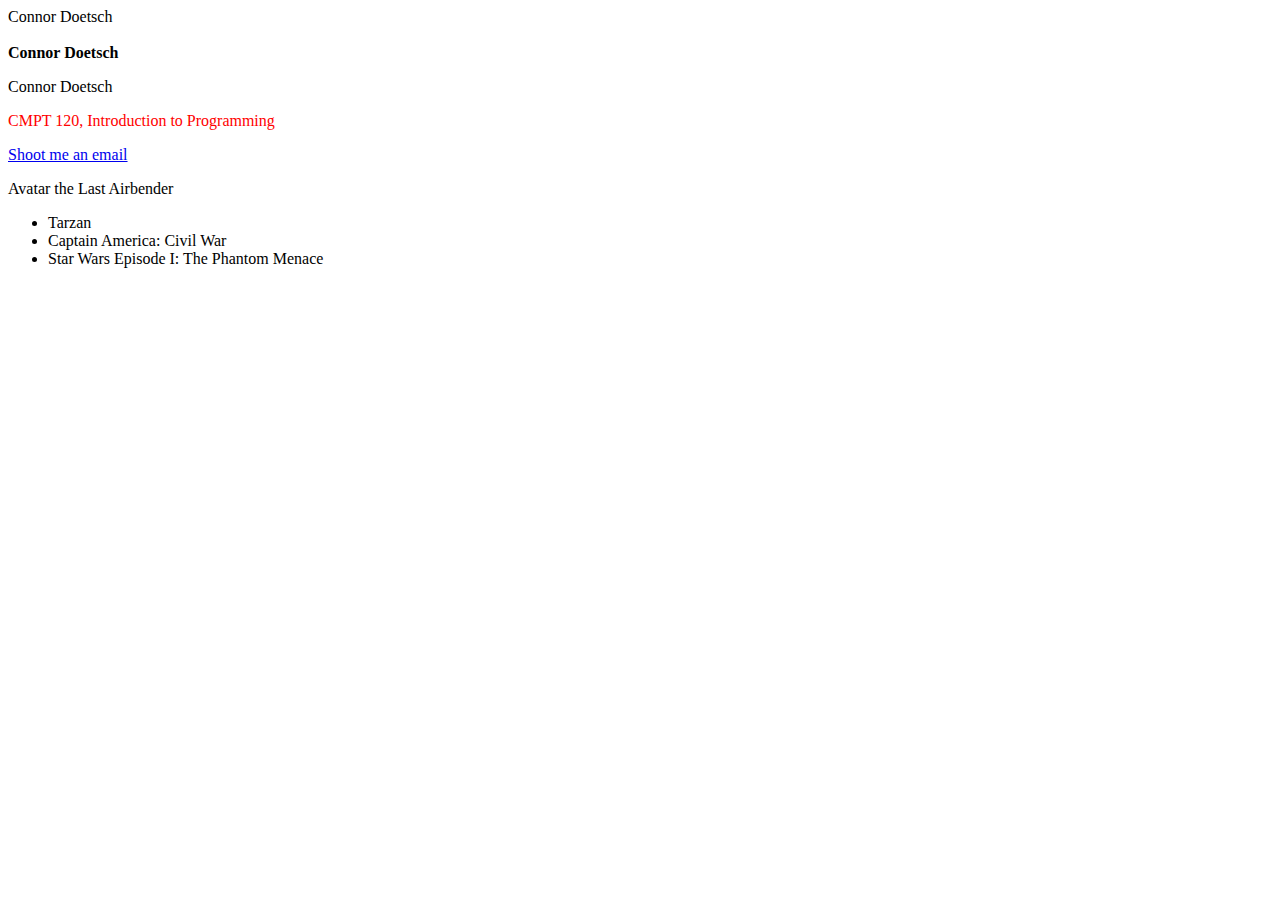
<file: index.html>
<!DOCTYPE html>
<!-- 
Connor Doetsch
9/14/2017
Project 1 - Your first web page
-->
<html>
<Head>
<meta http-equiv="content-type" content="text/html; charset=UTF-8">
	<title>
		Project 1 - Your first web page
	</title>
</Head>
<Body>
	
	Connor Doetsch
	<br/> <br/>
	<b>
		Connor Doetsch
	</b>
	<p style="font-family:Comic Sans MS">
		Connor Doetsch 
	</p>
	<p style="color:red">
		CMPT 120, Introduction to Programming 
	</p>
	<a href="mailto:connor.doetsch1@marist.edu">
		Shoot me an email
	</a>
	<p>
		Avatar the Last Airbender
	</p>
	<ul>
		<li>
			Tarzan
		</li>
		<li>
			Captain America: Civil War
		</li>
		<li>
			Star Wars Episode I: The Phantom Menace
		</li>
	</ul>

</Body>
</html>
</file>
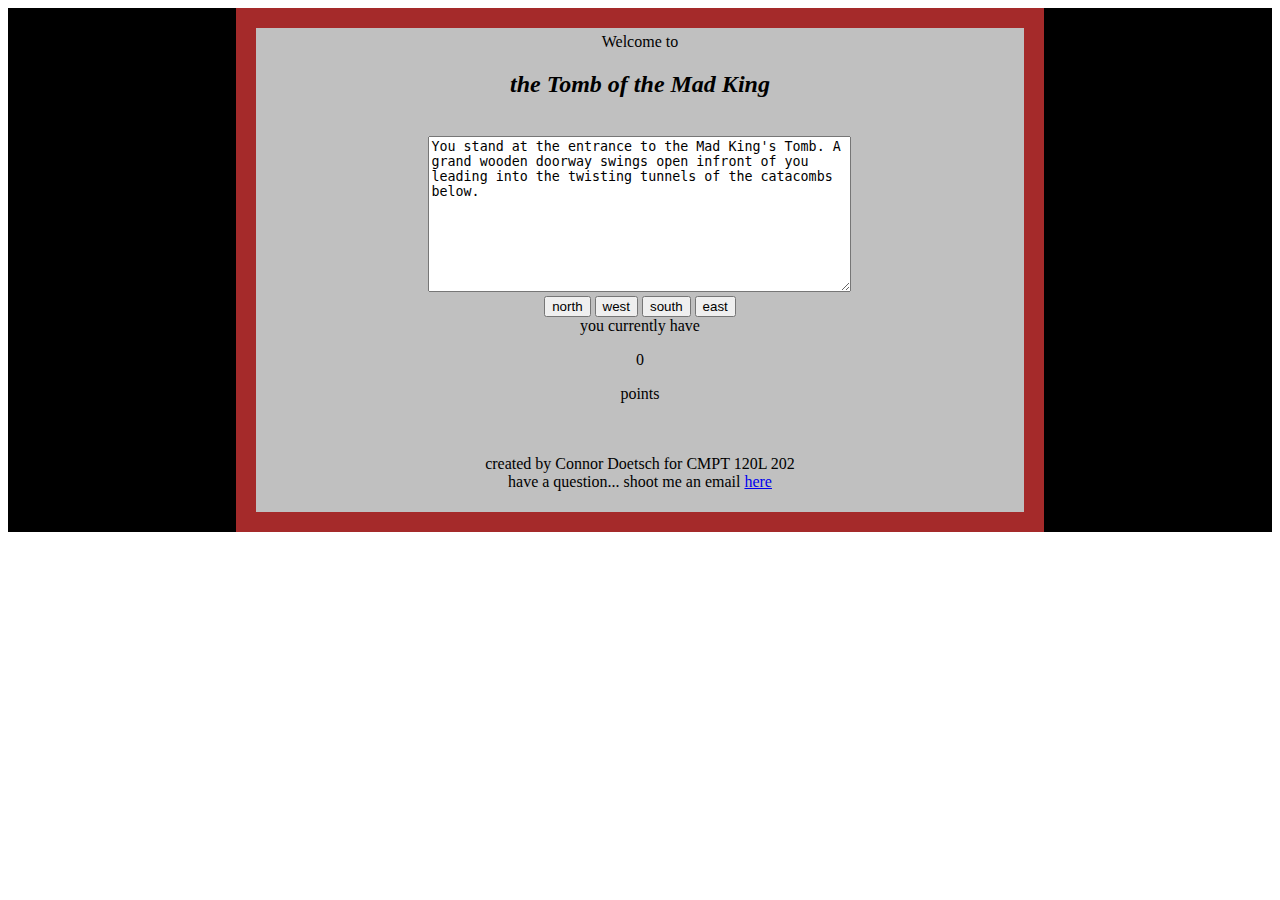
<file: Game_v0.2.html>
<!DOCTYPE html>
<html>
	<Head>
	<meta http-equiv="content-type" content="text/html; charset=UTF-8">
		<title>The Tomb of the Mad King (Game v0.2)</title>
		<style>
			div.game {
				margin:auto;
				width:60%;
				border:20px solid brown;
				padding:5px;
				text-align:center;
				background-color:silver;
				}
			div.background{
				background-color:black;
			}
		</style>
	</Head>
	<Body>
		<div class="background">
			<div class="game">
				Welcome to <br/><h2><em>the Tomb of the Mad King</em></h2><br/>
				<textarea readonly id="story" rows="10" cols="50">You stand at the entrance to the Mad King's Tomb. A grand wooden doorway swings open infront of you leading into the twisting tunnels of the catacombs below.</textarea><br/>
				<input type="button" value="north" onclick="north()">
				<input type="button" value="west" onclick="west()">
				<input type="button" value="south" onclick="south()">
				<input type="button" value="east" onclick="east()">
				<script>
					var firstW = true;
					var firstS = true;
					var firstE = true;
					var messagePoints = " You mark this down in your journal hoping to return later.";
					var messageCollapse = " you also begin to hear the walls crumbling around you as it seems you have overstayed your welcome, best to return to the entrance with your journal of findings and your life.";
					var finish = false
					function north() {
						if (finish == false){
							var messageBase = "You stand at the Northern entrance to the Mad King's Tomb. A grand wooden doorway swings open infront of you leading into the twisting tunnels of the catacombs below.";
							document.getElementById("story").innerHTML = messageBase;
							var messagePointsN = " you narrowly escape the tunnels before they collapse behind you. Congragulations on escaping the Mad King's Tomb!";
							if ( document.getElementById("points").innerHTML == 15){
								document.getElementById("story").innerHTML = document.getElementById("story").innerHTML + messagePointsN;
								document.getElementById("points").innerHTML = 5 + parseInt(document.getElementById("points").innerHTML);
								finish = true
							}
						}
					}
					function west() {
						if (finish == false){
							var messageBase = "To the west a small room opens up at the end of this passageway. The cobble walls and ceiling struggle to hold back the dirt pressuring from the otherside. In the room there are four stone statues two seem to be of an elderly couple, one is a middle aged man, and the last is a small child that at first glance looks to be no older than ten.";
							document.getElementById("story").innerHTML = messageBase;
							if (firstW == true){
								document.getElementById("story").innerHTML = document.getElementById("story").innerHTML + messagePoints;
								document.getElementById("points").innerHTML = 5 + parseInt(document.getElementById("points").innerHTML);
								firstW = false;
							}
							if ( document.getElementById("points").innerHTML == 15){
								document.getElementById("story").innerHTML = document.getElementById("story").innerHTML + messageCollapse;
							}
						}
					}
					function south() {
						if (finish == false){
							var messageBase = "You walk into a large room to the south. Across the cobbled floor is an ornate golden chest, inside the chest are many important artifacts.";
							document.getElementById("story").innerHTML = messageBase;
							if (firstS == true){
								document.getElementById("story").innerHTML = document.getElementById("story").innerHTML + messagePoints;
								document.getElementById("points").innerHTML = 5 + parseInt(document.getElementById("points").innerHTML);
								firstS = false;
							}
							if ( document.getElementById("points").innerHTML == 15){
								document.getElementById("story").innerHTML = document.getElementById("story").innerHTML + messageCollapse;
							}
						}
					}
					function east() {
						if (finish == false){
							var messageBase = "Heading east you come to a small tunnel of dirt, the ground held at bay by small wooden beams. You see a coffin sealed shut by monstrous iron nails at the end of the trail.";
							document.getElementById("story").innerHTML = messageBase;
							if (firstE == true){
								document.getElementById("story").innerHTML = document.getElementById("story").innerHTML + messagePoints;
								document.getElementById("points").innerHTML = 5 + parseInt(document.getElementById("points").innerHTML);
								firstE = false;
							}
							if ( document.getElementById("points").innerHTML == 15){
								document.getElementById("story").innerHTML = document.getElementById("story").innerHTML + messageCollapse;
							}
						}
					}
				</script>
				<br/>you currently have <p id="points">0</p> points
				<!--
				wait a sec. Really good analogy for if statements is a highway, if you don't need 
				gas you don't get off the highway.
				Locations
				N:Entrance to the tomb
					You stand at the entrance to the Mad King's Tomb. A grand wooden doorway swings open infront of you leading into the twisting tunnels of the catacombs below.
				W:Statue room
					A small room opens up at then end of this passageway. The cobble walls and ceiling struggle to hold back the dirt pressuring from the otherside. In the room there are four stone statues two seem to be of an elderly couple, one is a middle aged man, and the last is a small child that at first glance looks to be no older than ten.You jot this down in your journal hoping to return here later.
				S:Treasure room	
					You walk into a large room. Across the cobbled floor is an ornate golden chest, inside the chest are many important artifacts. You mark this down in a journal hoping to return later.
				E:The king's coffin
					In this small tunnel of dirt, held up by wooden beams you see a coffin sealed shut by monstrous iron nails.You mark this down in your journal hoping to return later.
				-->
				<br/><br/><br/>
				<p>created by Connor Doetsch for CMPT 120L 202<br>
				have a question... shoot me an email <a href="mailto:connor.doetsch1@marist.edu">here</a>
			</div>
		</div>
	</Body>
</html>
</file>
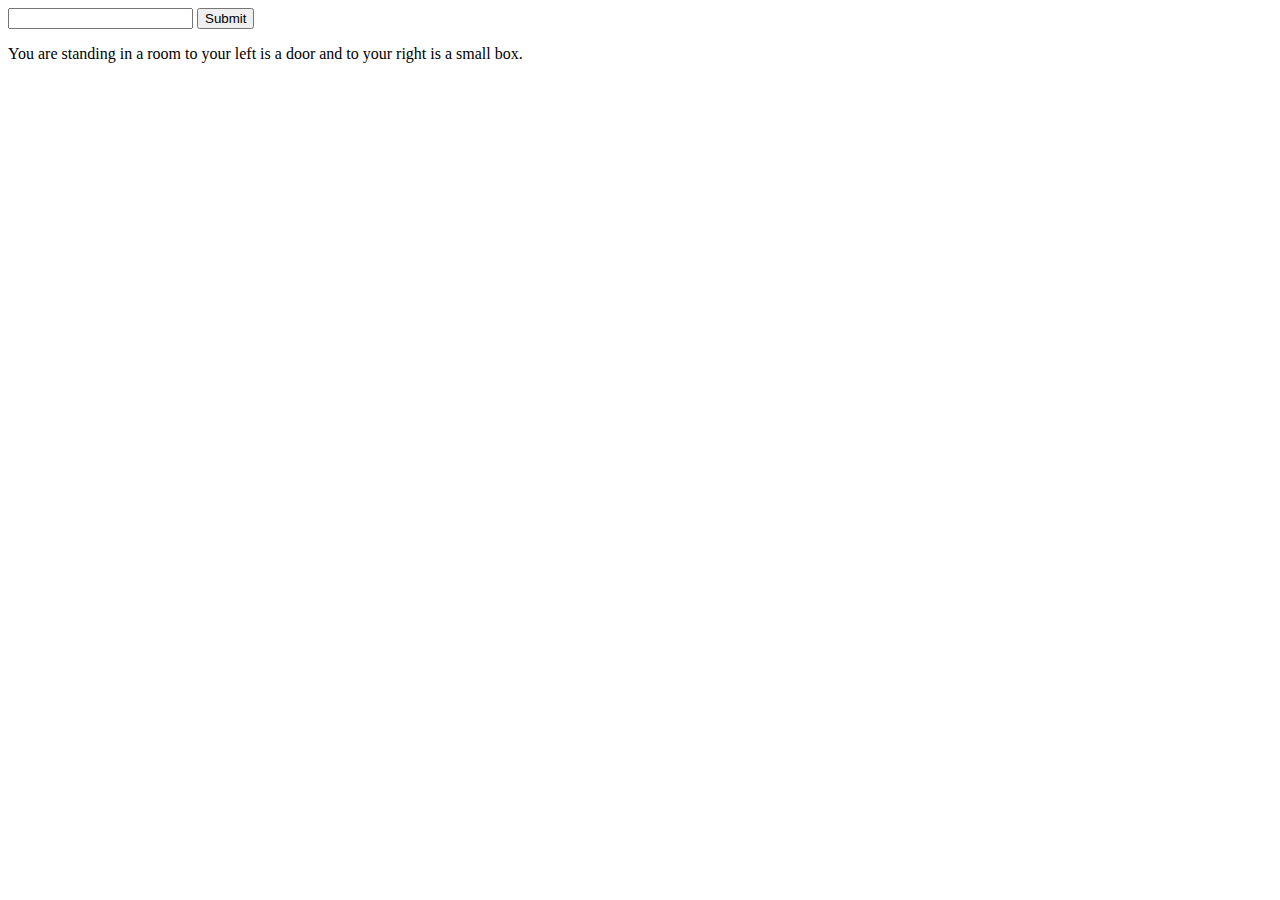
<file: input.html>
<!DOCTYPE html>
<html>
<head>
	
</head>
<body>
	<input id="text" value="">
	</input>
	<input type="button" value="Submit" onclick="writeOn()">
	</input>
	<p id="demo">You are standing in a room to your left is a door and to your right is a small box.</p>
	<script>
		var boxOpen = false;
		var hasKey = false;
		function writeOn(){ 
			var textIn = document.getElementById("text").value;
			if (textIn == "look"){
			document.getElementById("demo").innerHTML = "You are standing in a room to your left is a door and to your right is a small box.";
			}else if ((textIn == "look at box") && (boxOpen == false)){
			document.getElementById("demo").innerHTML = "You see a small box with a hinge that allows it to open.";
			}else if ((textIn == "look at box") && (boxOpen == true)){
			document.getElementById("demo").innerHTML = "You see a small box with a hinge that allows it to open inside is a small key.";
			}else if (textIn == "open box"){
			document.getElementById("demo").innerHTML = "The box opens to reveal a small key.";
			boxOpen = true;
			}else if ((textIn == "look at key") && ((boxOpen == true) || (hasKey == true))){
			document.getElementById("demo").innerHTML = "The key is small yet ornate with letters you do not understand etched into it, the key seems to be made of solid gold.";
			}else if ((textIn == "get key") && (boxOpen == true)){
			document.getElementById("demo").innerHTML = "You take the key out of the box.";
			hasKey = true;
			}else if (textIn == "look at door"){
			document.getElementById("demo").innerHTML = "The door is locked with a large gold padlock.";
			}else if ((textIn == "open door") && (hasKey == true)){
			document.getElementById("demo").innerHTML = "You use the key to open the door and step outside.";
			}else if ((textIn == "open door") && (hasKey == false)){
			document.getElementById("demo").innerHTML = "The door is locked no matter how much you push or pull it will not open.";
			}
		}
	</script>
</body>
</html>
</file>
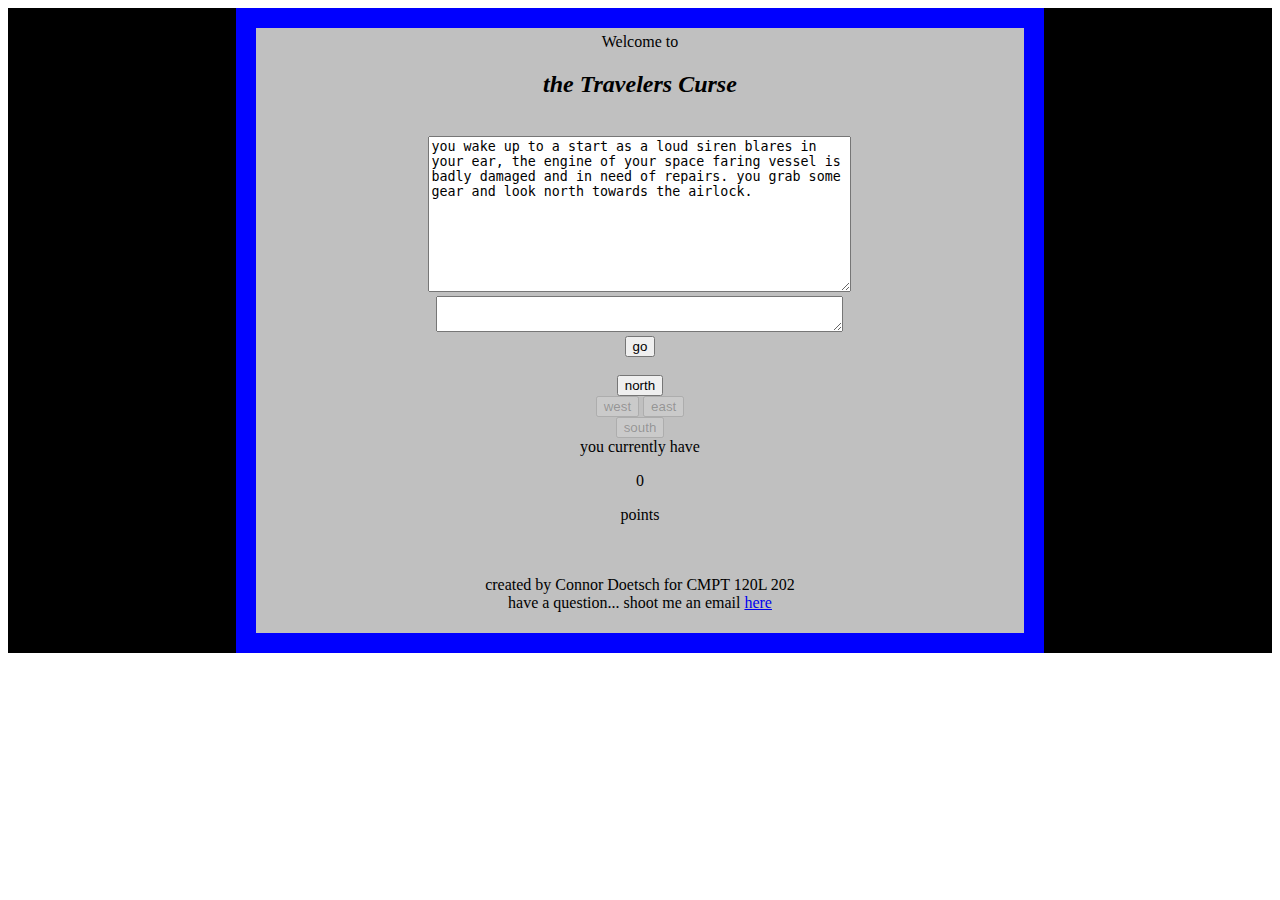
<file: Game_v0.4/Game_v0.4.html>
<!DOCTYPE html>
<html>
<!--
Connor Doetsch
10/19/17
Game_v0.4
-->
	<Head>
	<meta http-equiv="content-type" content="text/html; charset=UTF-8">
		<title>The Travelers Curse (Game v0.4)</title>
		<style>
			div.game {
				margin:auto;
				width:60%;
				border:20px solid blue;
				padding:5px;
				text-align:center;
				background-color:silver;
				}
			div.background{
				background-color:black;
			}
		</style>
	</Head>
	<Body>
		<div class="background">
			<div class="game">
				Welcome to <br/><h2><em>the Travelers Curse</em></h2><br/>
				<textarea readonly id="story" rows="10" cols="50">you wake up to a start as a loud siren blares in your ear, the engine of your space faring vessel is badly damaged and in need of repairs. you grab some gear and look north towards the airlock.</textarea><br/>
				<textarea id="input" rows="2" cols="48"></textarea><br/>
				<input type="button" value="go" onclick="go()"><br/><br/>
				<input id="n" type="button" value="north" onclick="Move(1)"><br/>
				<input disabled="true" id="w" type="button" value="west" onclick="Move(2)">
				<input disabled="true" id="e" type="button" value="east" onclick="Move(4)"><br/>
				<input disabled="true" id="s" type="button" value="south" onclick="Move(3)">
				<script>
					var room = "one";
					var first2 = true;
					var first3 = true;
					var first4 = true;
					var first5 = true;
					var first6 = true;
					var Loc1Text = "You stand in front of your doomed engine, it's in dire need of repairs. Best to head out the airlock to the north and look for someone to help";
					var Loc2Text = "The air lock to your ship stands to the south you feelas thoug you could travel down the hill to the west, but to the north is a large cobbled road that leads to a bridge.";
					var Loc3Text = "A small stream sits in front of you down the stream you see the bridge. to your north seems to be some structure, and to your east is your ship.";
					var Loc4Text = "You stand on a small wooden bridge that goes over a small stream. to the south is your ship and to the North the road continues.";
					var Loc5Text = "You come face to face with a large stone castle, perhaps someone could be inside. to your west a bramble becomes very thick (no luck going that way) but to the east you could wrap around the side of the structure, to your south you also spot a small river.";
					var Loc6Text = "You come the end of a road and are in front of a large gate to a castle, you bang and yell but no one answers. you can travel around to the west or head south beack towards your ship.";
					var messagePoints = " You record this in you log book, hoping that maybe one day someone will come looking for you";
					function go(){
						if(document.getElementById("input").innerHTML.toUppercase == "N"){
							Move(1);
						}else if(document.getElementById("input").innerHTML.toUppercase == "W"){
							Move(2);
						}else if(document.getElementById("input").innerHTML.toUppercase == "S"){
							Move(3);
						}else if(document.getElementById("input").innerHTML.toUppercase == "E"){
							Move(4);
						}else{
							document.getElementById("input").innerHTML = "Please write only a cardinal direction"
						}
					}
					function Move(go){
						if (room == "one"){
							switch (go){
								case 1:
									document.getElementById("story").innerHTML = "You head out to the exterior of the ship.";
									console.log("start 1");
									room = "two"
									updatedisplay(Loc2Text);;
									break;
								case 2:
									document.getElementById("story").innerHTML = "There is no exit this way.";
									console.log("start 2");
									break;
								case 3:
									document.getElementById("story").innerHTML = "There is no exit this way.";
									console.log("start 3");
									break;
								case 4:
									document.getElementById("story").innerHTML = "There is no exit this way.";
									console.log("start 4");
									break;
							}
						}else if (room == "two"){
							switch (go){
								case 1:
									document.getElementById("story").innerHTML = "you head towards the bridge, perhaps there will be someone who can help on this main pathway.";
									console.log("middle 1");
									room = "four"
									updatedisplay(Loc4Text);;
									break;
								case 2:
									document.getElementById("story").innerHTML = "you head down towards the river bank, better to stay off the main road in your condition.";
									console.log("middle 2");
									room = "three"
									updatedisplay(Loc3Text);;
									break;
								case 3:
									document.getElementById("story").innerHTML = "you head back into your ship.";
									console.log("middle 3");
									room = "one";
									updatedisplay(Loc1Text);;
									break;
								case 4:
									document.getElementById("story").innerHTML = "There is no exit this way.";
									console.log("middle 4");
									break;
							}
						}else if (room == "three"){
							switch (go){
								case 1:
									document.getElementById("story").innerHTML = "you ford the river and head up the side of a hill.";
									console.log("end 1");
									room = "five"
									updatedisplay(Loc5Text);;
									break;
								case 2:
									document.getElementById("story").innerHTML = "There is no exit this way.";
									console.log("end 2");
									break;
								case 3:
									document.getElementById("story").innerHTML = "There is no exit this way.";
									console.log("end 3");
									break;
								case 4:
									document.getElementById("story").innerHTML = "you travel back to your ship.";
									console.log("end 4");
									room = "two"
									updatedisplay(Loc2Text);;
									break;
							}
						}else if (room == "four"){
							switch (go){
								case 1:
									document.getElementById("story").innerHTML = "you head further along the road.";
									console.log("end 1");
									room = "six"
									updatedisplay(Loc6Text);;
									break;
								case 2:
									document.getElementById("story").innerHTML = "There is no exit this way.";
									console.log("end 2");
									break;
								case 3:
									document.getElementById("story").innerHTML = "You travel back to your ship.";
									console.log("end 3");
									room = "two"
									updatedisplay(Loc2Text);;
									break;
								case 4:
									document.getElementById("story").innerHTML = "There is no exit this way.";
									console.log("end 4");
									break;
							}
						}else if (room == "five"){
							switch (go){
								case 1:
									document.getElementById("story").innerHTML = "There is no exit this way.";
									console.log("end 1");
									break;
								case 2:
									document.getElementById("story").innerHTML = "There is no exit this way.";
									console.log("end 2");
									break;
								case 3:
									document.getElementById("story").innerHTML = "you slide back down the small hillside.";
									console.log("end 3");
									room = "three"
									updatedisplay(Loc3Text);;
									break;
								case 4:
									document.getElementById("story").innerHTML = "you wrap around the side of the castle wall.";
									console.log("end 4");
									room = "six"
									updatedisplay(Loc6Text);
									break;
							}
						}else if (room == "six"){
							switch (go){
								case 1:
									document.getElementById("story").innerHTML = "There is no exit this way.";
									console.log("end 1");
									break;
								case 2:
									document.getElementById("story").innerHTML = "you wrap around the side of the castle wall.";
									console.log("end 2");
									room = "five"
									updatedisplay(Loc5Text);
									break;
								case 3:
									document.getElementById("story").innerHTML = "You head back to the old bridge.";
									console.log("end 3");
									room = "four"
									updatedisplay(Loc4Text);
									break;
								case 4:
									document.getElementById("story").innerHTML = "There is no exit this way.";
									console.log("end 4");
									break;
							}
						}
					}
					function updatedisplay(message){
						document.getElementById("story").innerHTML = document.getElementById("story").innerHTML + message;
						document.getElementById("n").disabled = false;
						document.getElementById("w").disabled = false;
						document.getElementById("s").disabled = false;
						document.getElementById("e").disabled = false;
						if(room == "one"){
							document.getElementById("w").disabled = true;
							document.getElementById("s").disabled = true;
							document.getElementById("e").disabled = true;
						}else if(room == "two"){
							document.getElementById("e").disabled = true;
						}else if(room == "three"){
							document.getElementById("w").disabled = true;
							document.getElementById("s").disabled = true;
						}else if(room == "four"){
							document.getElementById("w").disabled = true;
							document.getElementById("e").disabled = true;
						}else if(room == "five"){
							document.getElementById("n").disabled = true;
							document.getElementById("w").disabled = true;
						}else if(room == "six"){
							document.getElementById("n").disabled = true;
							document.getElementById("e").disabled = true;
						}
						if(message == Loc2Text && first2 == true){
							document.getElementById("points").innerHTML = parseInt(document.getElementById("points").innerHTML) + 5;
							first2 = false;
						} else if(message == Loc3Text && first3 == true){
							document.getElementById("points").innerHTML = parseInt(document.getElementById("points").innerHTML) + 5;
							first3 = false;
						} else if(message == Loc4Text && first4 == true){
							document.getElementById("points").innerHTML = parseInt(document.getElementById("points").innerHTML) + 5;
							first4 = false;
						} else if(message == Loc5Text && first5 == true){
							document.getElementById("points").innerHTML = parseInt(document.getElementById("points").innerHTML) + 5;
							first5 = false;
						} else if(message == Loc6Text && first6 == true){
							document.getElementById("points").innerHTML = parseInt(document.getElementById("points").innerHTML) + 5;
							first6 = false;
						}
						
					}
				</script>
				<br/>you currently have <p id="points">0</p> points
				<br/><br/><br/>
				<p>created by Connor Doetsch for CMPT 120L 202<br>
				have a question... shoot me an email <a href="mailto:connor.doetsch1@marist.edu">here</a>
			</div>
		</div>
	</Body>
</html>
</file>
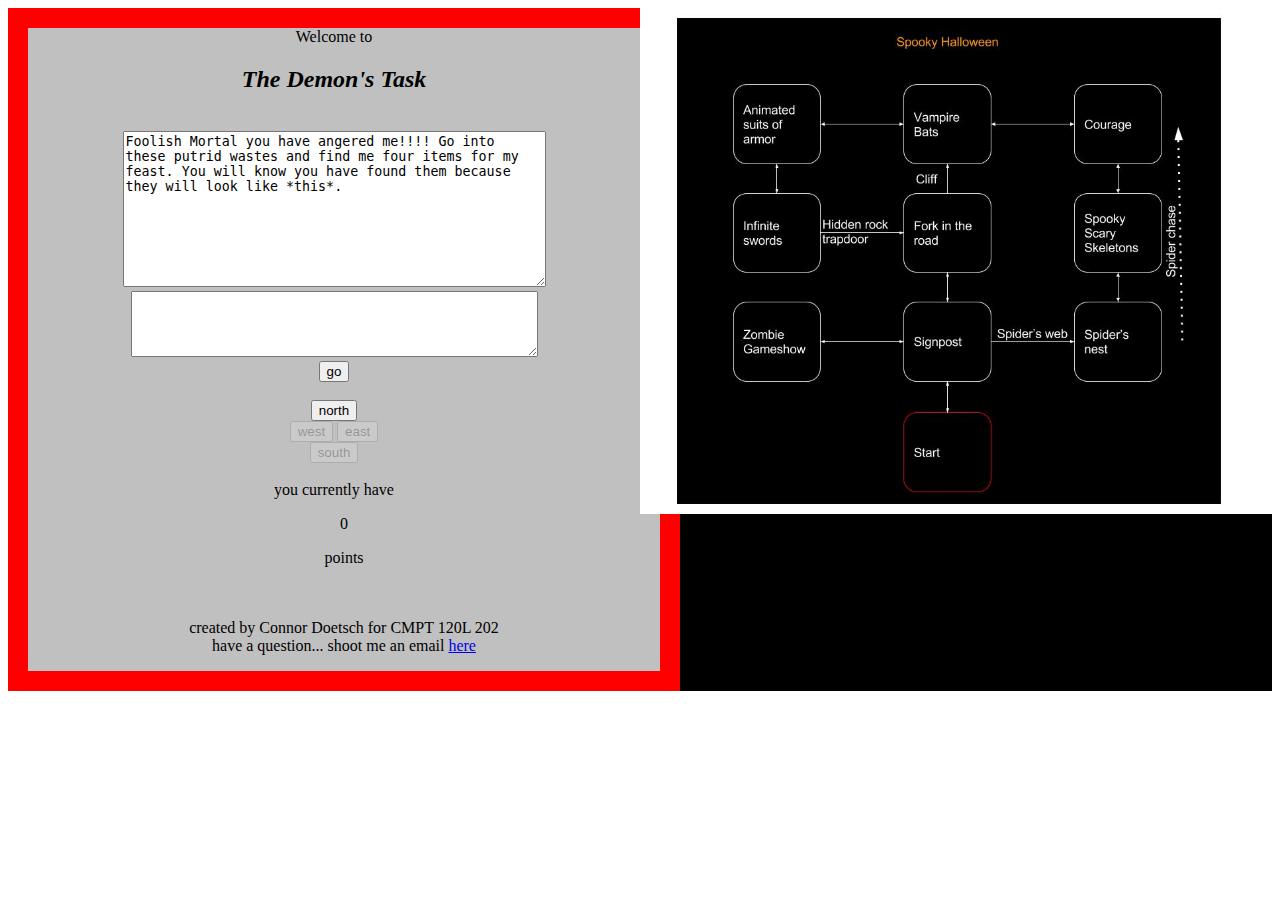
<file: Game_v0.6/Game_v0.6.html>
<!DOCTYPE html>
<html>
<!--
Connor Doetsch
11/2/17
Game_v0.6
-->
	<Head>
		<meta http-equiv="content-type" content="text/html; charset=UTF-8">
		<title>The Demon's Task (Game v0.6)</title>
		<link rel="stylesheet" type="text/css" href="Game_v0.6_CSS.css">
		<script type="text/javascript" src="Game_v0.6_JavaScript.js"></script>
	</Head>
	<Body onLoad="onstart()">
		<div class="background">
			<img src="map for game_v0.6 Loc1.jpg" width="50%" class="picture" id="picture">
			<div class="game">
				Welcome to <br/><h2><em>The Demon's Task</em></h2><br/>
				<textarea readonly id="story" rows="10" cols="50"></textarea><br/>
				<textarea id="input" rows="4" cols="48"></textarea><br/>
				<input type="button" value="go" onclick="go()"><br/><br/>
				<input id="n" type="button" value="north" onclick="updatedisplay('n')"><br/>
				<input id="w" type="button" value="west" onclick="updatedisplay('w')">
				<input id="e" type="button" value="east" onclick="updatedisplay('e')"><br/>
				<input id="s" type="button" value="south" onclick="updatedisplay('s')"><br/>
				<br/>you currently have <p id="points">0</p> points
				<br/><br/><br/>
				<p>created by Connor Doetsch for CMPT 120L 202<br>
				have a question... shoot me an email <a href="mailto:connor.doetsch1@marist.edu">here</a>
				
			</div>
			
			<div class="background">
			
			<div>
			
		</div>
	</Body>
</html>
</file>
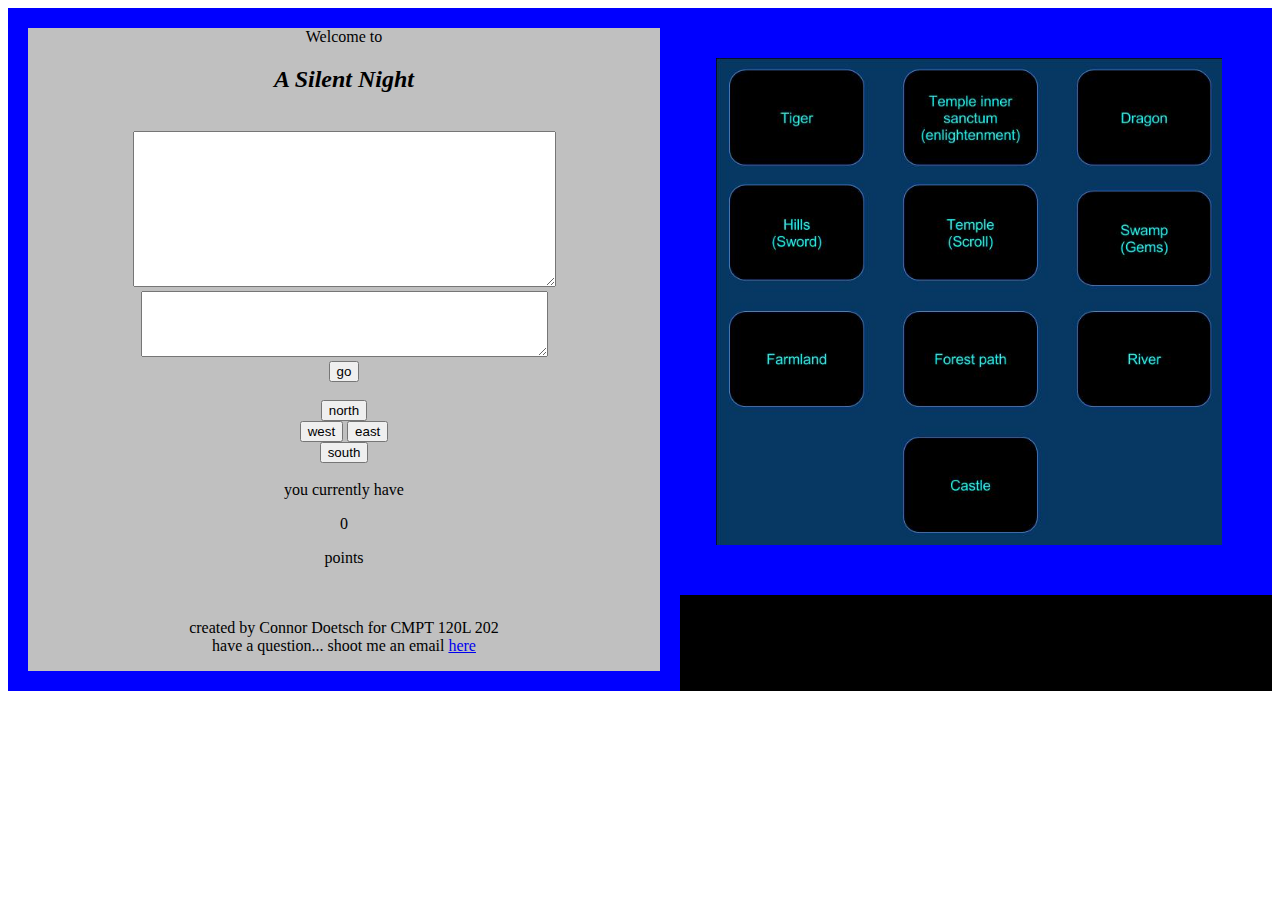
<file: Game_v0.8/Game_v0.8.html>
<!DOCTYPE html>
<html>
<!--
Connor Doetsch
11/16/17
Game_v0.8
-->
	<Head>
		<meta http-equiv="content-type" content="text/html; charset=UTF-8">
		<title>A Silent Night (Game v0.8)</title>
		<link rel="stylesheet" type="text/css" href="CSS_Game_v0.8.css">
		<script type="text/javascript" src="Locations.js"></script>
	</Head>
	<Body onLoad="onstart()">
		<div class="background">
			<img src="Game_v0.8.jpg" width="40%" class="picture" id="picture">
			<div class="game">
				Welcome to <br/><h2><em>A Silent Night</em></h2><br/>
				<textarea readonly id="story" rows="10" cols="50"></textarea><br/>
				<textarea id="input" rows="4" cols="48"></textarea><br/>
				<input type="button" value="go" onclick="go()"><br/><br/>
				<input id="n" type="button" value="north" onclick="updatedisplay('n')"><br/>
				<input id="w" type="button" value="west" onclick="updatedisplay('w')">
				<input id="e" type="button" value="east" onclick="updatedisplay('e')"><br/>
				<input id="s" type="button" value="south" onclick="updatedisplay('s')"><br/>
				<br/>you currently have <p id="points">0</p> points
				<br/><br/><br/>
				<p>created by Connor Doetsch for CMPT 120L 202<br>
				have a question... shoot me an email <a href="mailto:connor.doetsch1@marist.edu">here</a>
				
			</div>
			
			<div class="background">
			
			<div>
			
		</div>
	</Body>
</html>
</file>
<file: Game_v0.6/Game_v0.6_CSS.css>
/*The CSS file for Game_v0.6.html*/
div.game {
	width:50%;
	border:20px solid red;
	text-align:center;
	background-color:silver;
	}
div.background{
	background-color:black;
}
img.picture{
	float:right;
}
</file>
<file: Game_v0.8/CSS_Game_v0.8.css>
/*CSS for Game_v0.8*/
div.game {
	width:50%;
	border:20px solid blue;
	text-align:center;
	background-color:silver;
	}
div.background{
	background-color:black;
}
img.picture{
	float:right;
	border:50px solid blue;
}
</file>
